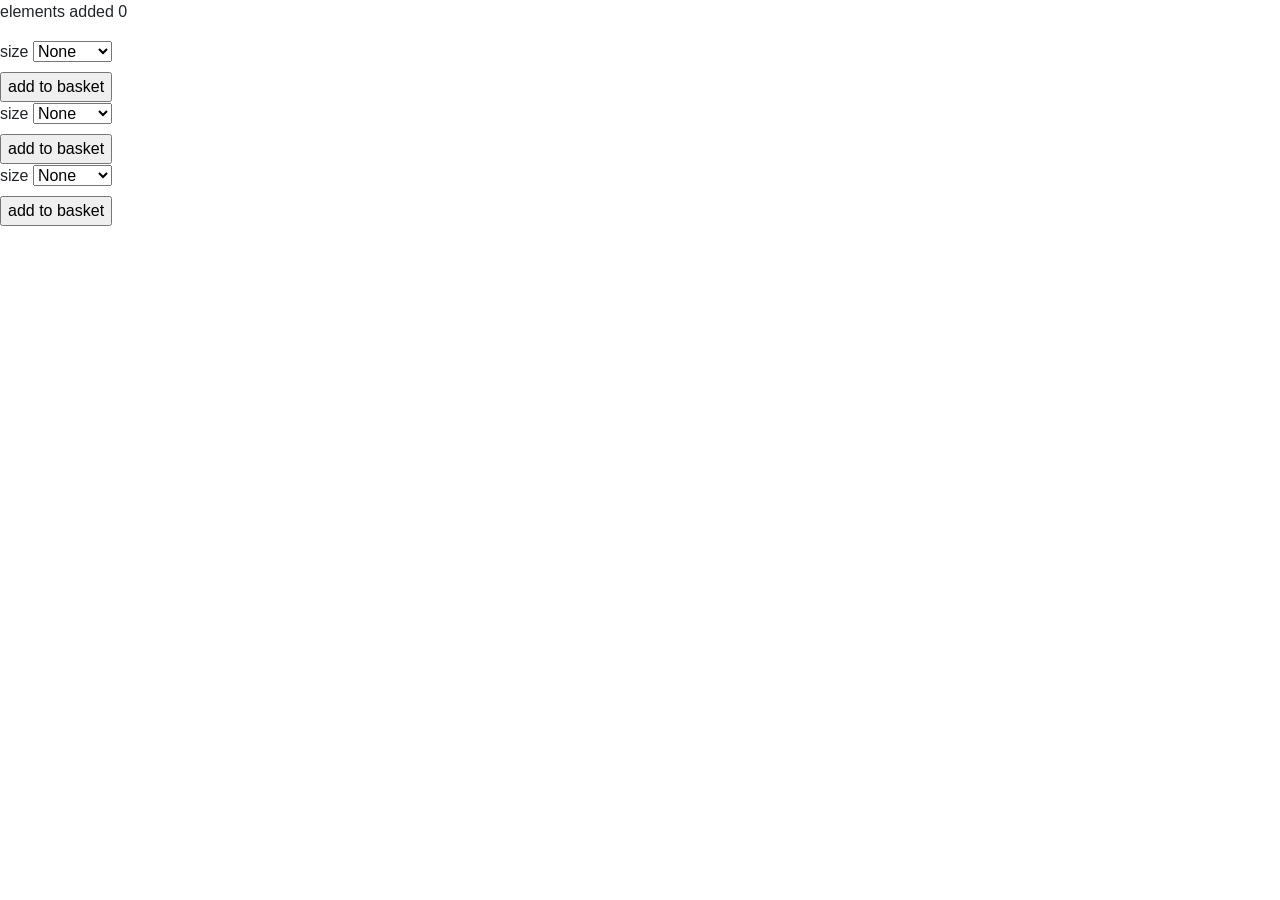
<file: PAGE.html>
<!DOCTYPE html>
<html lang="en">
<head>
    <meta charset="UTF-8">
    <meta name="viewport" content="width=device-width, initial-scale=1.0">
    <title>Document</title>
    <script src="https://code.jquery.com/jquery-3.2.1.slim.min.js" integrity="sha384-KJ3o2DKtIkvYIK3UENzmM7KCkRr/rE9/Qpg6aAZGJwFDMVNA/GpGFF93hXpG5KkN" crossorigin="anonymous"></script>
    <script src="https://cdn.jsdelivr.net/npm/popper.js@1.12.9/dist/umd/popper.min.js" integrity="sha384-ApNbgh9B+Y1QKtv3Rn7W3mgPxhU9K/ScQsAP7hUibX39j7fakFPskvXusvfa0b4Q" crossorigin="anonymous"></script>
    <script src="https://cdn.jsdelivr.net/npm/bootstrap@4.0.0/dist/js/bootstrap.min.js" integrity="sha384-JZR6Spejh4U02d8jOt6vLEHfe/JQGiRRSQQxSfFWpi1MquVdAyjUar5+76PVCmYl" crossorigin="anonymous"></script>
    <link href="https://fonts.googleapis.com/css2?family=Poppins:wght@400;600&display=swap" rel="stylesheet">
    <link rel="stylesheet" href="https://cdn.jsdelivr.net/npm/bootstrap@4.0.0/dist/css/bootstrap.min.css" integrity="sha384-Gn5384xqQ1aoWXA+058RXPxPg6fy4IWvTNh0E263XmFcJlSAwiGgFAW/dAiS6JXm" crossorigin="anonymous">
</head>
<body>
    <p>elements added <span id="numID">0</span></p>
    <div>
        <form action="">
            <label for="">size</label>
            <select name="size" id="size-el1" required>
                <option value="">None</option>
                <option value="small">small</option>
                <option value="medium">medium</option>
                <option value="large">large</option>
            </select>
            <br>
            <input type="button" value="add to basket" onclick="add_to_basket('element1','size-el1')">
        </form>
        
    </div>

    <div>
        <form action="">
            <label for="">size</label>
            <select name="size" id="size-el2" required>
                <option value="">None</option>
                <option value="small">small</option>
                <option value="medium">medium</option>
                <option value="large">large</option>
            </select>
            <br>
            <input type="button" value="add to basket" onclick="add_to_basket('element2','size-el2')">
        </form>
        
    </div>

    <div>
        <form action="">
            <label for="">size</label>
            <select name="size" id="size-el3" required>
                <option value="">None</option>
                <option value="small">small</option>
                <option value="medium">medium</option>
                <option value="large">large</option>
            </select>
            <br>
            <input type="button" value="add to basket" onclick="add_to_basket('element3','size-el3')">
        </form>
        
    </div>

    <div id = "basketPage" >

    </div>

    <script>
        
        let basket = [];
        let counts = {};
        let basketPage = document.getElementById("basketPage");
        var elements_added = 0;
        var num_elements = document.getElementById("numID");


    function add_to_basket(element,sizeID,numID){
        
        var size = document.getElementById(sizeID).value;
        if(size === ""){
            alert("Please select a size first.");
            return;
        }

        basket.push({element: element, size: size});

        
        elements_added = elements_added + 1;
        num_elements.innerHTML = elements_added;


        let element_info = element + "-" + size;
        if(counts[element_info]){
            counts[element_info] += 1;
        } else {
            counts[element_info] = 1;
        }

        basketPage.innerHTML = "";
        for(let key in counts){
            basketPage.innerHTML += `<p>${key} is added ${counts[key]} times</p>`;
        }
    }//function end
    </script>
</body>
</html>
</file>
